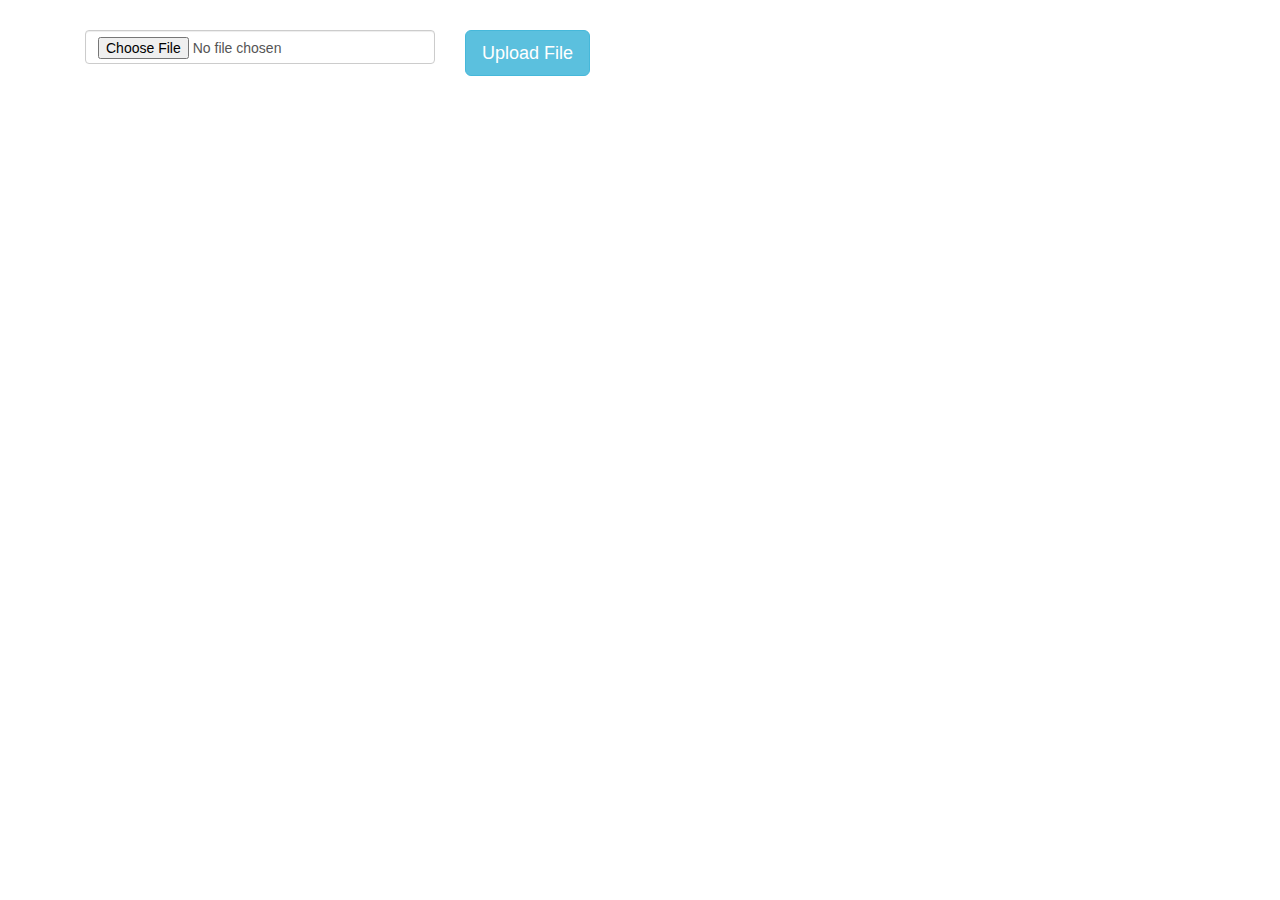
<file: app/templates/page_tester.html>
<!DOCTYPE html>
<html>
<head>
  <title>Read CSV In JavaScript</title>
  <link rel="stylesheet" href="https://maxcdn.bootstrapcdn.com/bootstrap/3.4.1/css/bootstrap.min.css">
  <script src="https://ajax.googleapis.com/ajax/libs/jquery/3.4.1/jquery.min.js"></script>
  <script src="https://maxcdn.bootstrapcdn.com/bootstrap/3.4.1/js/bootstrap.min.js"></script>
</head>
<body>
  <div class="container" style="margin-top: 30px;">
    <div class="col-md-4">
      <input type="file" id="fileToUpload" class="form-control">
    </div>
    <div class="col-md-4">
      <button type="button" class="btn btn-info btn-lg" id="btnUploadFile">Upload File</button>
    </div>
    <div class="table-responsive col-md-12 csv-table" style="margin-top: 20px;">
      <table class="table table-bordered table-hover table-striped"></table>
    </div>
  </div>
</body>
</html>
<script type="text/javascript">
    var csvParsedArray = [];
    $(document).on('click','#btnUploadFile',function(){
      if ($("#fileToUpload").get(0).files.length == 0) {
        alert("Please upload the file first.");
        return;
      }
      let fileUpload = $("#fileToUpload").get(0);
      let files = fileUpload.files;
      if (files[0].name.toLowerCase().lastIndexOf(".csv") == -1) {
        alert("Please upload only CSV files");
        return;
      }
      let reader = new FileReader();
      let bytes = 50000;
  
      reader.onloadend = function (evt) {
        let lines = evt.target.result;
        if (lines && lines.length > 0) {
          let line_array = CSVToArray(lines);
          if (lines.length == bytes) {
            line_array = line_array.splice(0, line_array.length - 1);
          }
          var columnArray = [];
          var stringHeader = "<thead><tr>";
          var stringBody = "<tbody>";
          for (let i = 0; i < line_array.length; i++) {
            let cellArr = line_array[i];
            stringBody += "<tr>";
            for (var j = 0; j < cellArr.length; j++) {
              if(i == 0) {
                columnArray.push(cellArr[j].replace('ï»¿', ''));
                stringHeader += "<th>" + columnArray[j] + "</th>";
              }
              else{
                stringBody += "<td>" + cellArr[j] + "</td>";
                csvParsedArray.push({
                  "column" : columnArray[j],
                  "value": cellArr[j]
                });
              }
            }
            stringBody += "</tr>";
          }
          stringBody += "</tbody>";
          stringHeader += "</tr></thead>";
          $('.csv-table table').append(stringHeader);
          $('.csv-table table').append(stringBody);
        }
      }
  
      let blob = files[0].slice(0, bytes);
      reader.readAsBinaryString(blob);
    });
  
    function CSVToArray(strData, strDelimiter) {
      strDelimiter = (strDelimiter || ",");
      let objPattern = new RegExp(
        (
          "(\\" + strDelimiter + "|\\r?\\n|\\r|^)" +
          "(?:\"([^\"]*(?:\"\"[^\"]*)*)\"|" +
          "([^\"\\" + strDelimiter + "\\r\\n]*))"
          ),
        "gi"
        );
      let arrData = [[]];
      let arrMatches = null;
      while (arrMatches = objPattern.exec(strData)) {
        let strMatchedDelimiter = arrMatches[1];
        let strMatchedValue = [];
        if (strMatchedDelimiter.length && (strMatchedDelimiter != strDelimiter)) {
          arrData.push([]);
        }
        if (arrMatches[2]) {
          strMatchedValue = arrMatches[2].replace(new RegExp("\"\"", "g"),"\"");
        } else {
          strMatchedValue = arrMatches[3];
        }
        arrData[arrData.length - 1].push(strMatchedValue);
      }
      return (arrData);
    }
  </script>
</file>
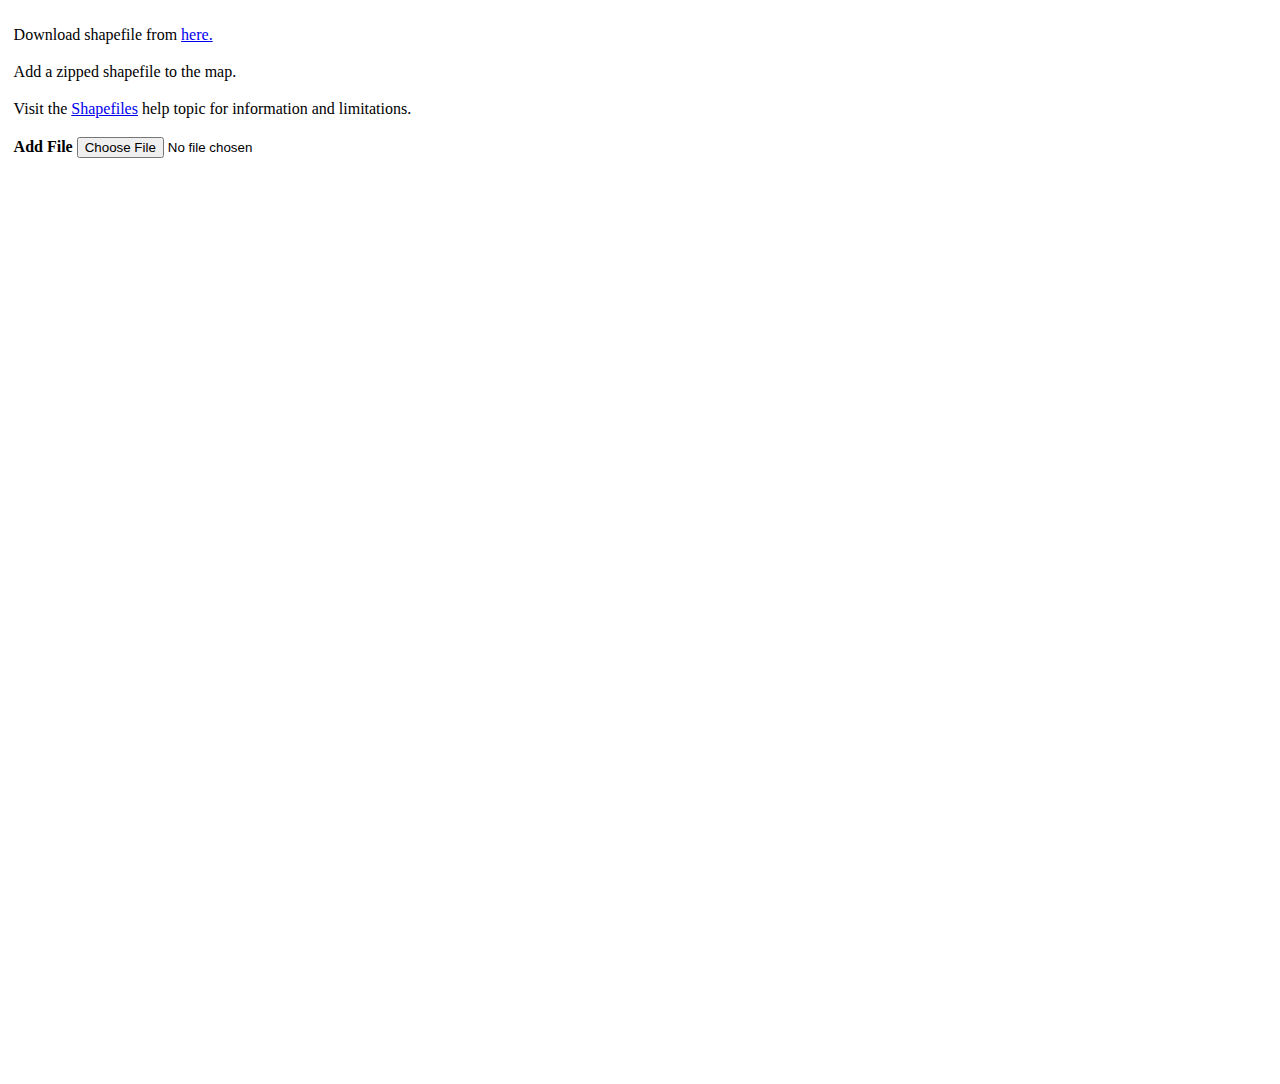
<file: app/templates/uploadshp_feature.html>
<html>
  <head>
    <meta charset="utf-8" />
    <meta
      name="viewport"
      content="initial-scale=1,maximum-scale=1,user-scalable=no"
    />
    <title>
      Create a FeatureLayer from a shapefile | Sample | ArcGIS API for
      JavaScript 4.24
    </title>
    <style>
      html,
      body,
      #viewDiv {
        padding: 0;
        margin: 0;
        height: 100%;
        width: 100%;
      }
      #mainWindow {
        padding: .5em;
        background-color: #fff;
      }
      #mainWindow p, #uploadForm {
          display: block;
          padding: .1em;
        }
    </style>

    <link
      rel="stylesheet"
      href="https://js.arcgis.com/4.24/esri/themes/light/main.css"
    />
    <script src="https://js.arcgis.com/4.24/"></script>

    <script>
      require([
        "esri/config",
        "esri/Map",
        "esri/views/MapView",
        "esri/widgets/Expand",
        "esri/request",
        "esri/layers/FeatureLayer",
        "esri/layers/support/Field",
        "esri/Graphic"
      ], (
        esriConfig,
        Map,
        MapView,
        Expand,
        request,
        FeatureLayer,
        Field,
        Graphic
      ) => {
        const portalUrl = "https://www.arcgis.com";

        document
          .getElementById("uploadForm")
          .addEventListener("change", (event) => {
            const fileName = event.target.value.toLowerCase();

            if (fileName.indexOf(".zip") !== -1) {
              //is file a zip - if not notify user
              generateFeatureCollection(fileName);
            } else {
              document.getElementById("upload-status").innerHTML =
                '<p style="color:red">Add shapefile as .zip file</p>';
            }
          });

        const map = new Map({
          basemap: "dark-gray-vector"
        });

        const view = new MapView({
          center: [-41.647, 36.41],
          zoom: 2,
          map: map,
          container: "viewDiv",
          popup: {
            defaultPopupTemplateEnabled: true
          }
        });

        const fileForm = document.getElementById("mainWindow");

        const expand = new Expand({
          expandIconClass: "esri-icon-upload",
          view: view,
          content: fileForm
        });

        view.ui.add(expand, "top-right");

        function generateFeatureCollection(fileName) {
          let name = fileName.split(".");
          // Chrome adds c:\fakepath to the value - we need to remove it
          name = name[0].replace("c:\\fakepath\\", "");

          document.getElementById("upload-status").innerHTML =
            "<b>Loading </b>" + name;

          // define the input params for generate see the rest doc for details
          // https://developers.arcgis.com/rest/users-groups-and-items/generate.htm
          const params = {
            name: name,
            targetSR: view.spatialReference,
            maxRecordCount: 1000,
            enforceInputFileSizeLimit: true,
            enforceOutputJsonSizeLimit: true
          };

          // generalize features to 10 meters for better performance
          params.generalize = true;
          params.maxAllowableOffset = 10;
          params.reducePrecision = true;
          params.numberOfDigitsAfterDecimal = 0;

          const myContent = {
            filetype: "shapefile",
            publishParameters: JSON.stringify(params),
            f: "json"
          };

          // use the REST generate operation to generate a feature collection from the zipped shapefile
          request(portalUrl + "/sharing/rest/content/features/generate", {
            query: myContent,
            body: document.getElementById("uploadForm"),
            responseType: "json"
          })
            .then((response) => {
              const layerName =
                response.data.featureCollection.layers[0].layerDefinition.name;
              document.getElementById("upload-status").innerHTML =
                "<b>Loaded: </b>" + layerName;
              addShapefileToMap(response.data.featureCollection);
            })
            .catch(errorHandler);
        }

        function errorHandler(error) {
          document.getElementById("upload-status").innerHTML =
            "<p style='color:red;max-width: 500px;'>" + error.message + "</p>";
        }

        function addShapefileToMap(featureCollection) {
          // add the shapefile to the map and zoom to the feature collection extent
          // if you want to persist the feature collection when you reload browser, you could store the
          // collection in local storage by serializing the layer using featureLayer.toJson()
          // see the 'Feature Collection in Local Storage' sample for an example of how to work with local storage
          let sourceGraphics = [];

          const layers = featureCollection.layers.map((layer) => {
            const graphics = layer.featureSet.features.map((feature) => {
              return Graphic.fromJSON(feature);
            });
            sourceGraphics = sourceGraphics.concat(graphics);
            const featureLayer = new FeatureLayer({
              objectIdField: "FID",
              source: graphics,
              fields: layer.layerDefinition.fields.map((field) => {
                return Field.fromJSON(field);
              })
            });
            return featureLayer;
            // associate the feature with the popup on click to enable highlight and zoom to
          });
          map.addMany(layers);
          view.goTo(sourceGraphics).catch((error) => {
            if (error.name != "AbortError") {
              console.error(error);
            }
          });

          document.getElementById("upload-status").innerHTML = "";
        }
      });
    </script>
  </head>

  <body>
    <div id="mainWindow">
      <div>
        <div style="padding-left:4px;">
          <p>
            Download shapefile from
            <a
              href="https://bsvensson.github.io/various-tests/shp/drp_county_boundary.zip"
              >here.</a
            >
          </p>
          <p>Add a zipped shapefile to the map.</p>
          <p>
            Visit the
            <a
              target="_blank"
              href="https://doc.arcgis.com/en/arcgis-online/reference/shapefiles.htm"
              >Shapefiles</a
            >
            help topic for information and limitations.
          </p>
          <form enctype="multipart/form-data" method="post" id="uploadForm">
            <div class="field">
              <label class="file-upload">
                <span><strong>Add File</strong></span>
                <input type="file" name="file" id="inFile" />
              </label>
            </div>
          </form>
          <span
            class="file-upload-status"
            style="opacity:1;"
            id="upload-status"
          ></span>
          <div id="fileInfo"></div>
        </div>
      </div>
    </div>
    <div id="viewDiv"></div>
  </body>
</html>
</file>
